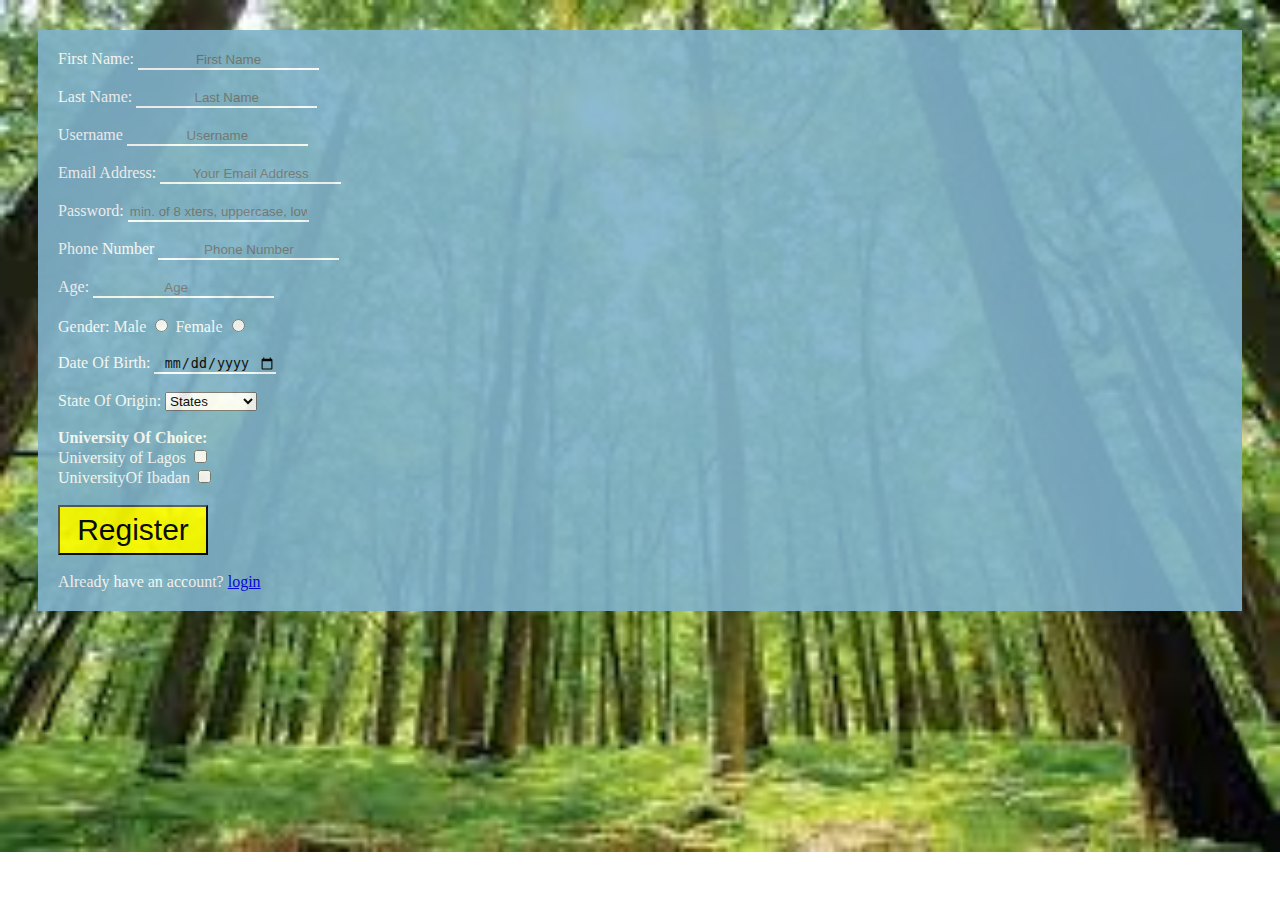
<file: index.html>
<!DOCTYPE html>
<html lang="en">
<head>
    <title>Sign Up Form</title>
    <link rel="stylesheet" href="form.css">
    
    
</head>
<body>
    <form>
        <label for="fname">First Name:</label>
        <input type="text" id="fname" name="First Name" placeholder="First Name" required> <br> <br>

        <label for="lname">Last Name:</label>
        <input type="text" id="lname" name="Last Name" placeholder="Last Name" required> <br> <br>
        
        <label for="uname">Username</label>
        <input type="text" id="uname" name="Username" placeholder="Username" title="no-space, (-), (A-z) (a-z)" required> <br> <br>

        <label for="email">Email Address:</label>
        <input type="email" id="email" name="Email Address" placeholder="Your Email Address" required> <br> <br>

        <label for="pwd">Password:</label>
        <input type="password" id="pwd" name="" placeholder="min. of 8 xters, uppercase, lowercase, a digit"
         pattern="(?!=.*[A-Z])(?!=.*[a-z])(?!=.*\d).{8,}" title="Minimum of 8 characters,
          atleast an uppercase and lowercase and a digit" required> <br><br>

        <label for="pnumber">Phone Number</label>
        <input type="tel" id="pnumber" name="Phone Number" placeholder="Phone Number" required> <br> <br>
        
        <label for="age">Age:</label>
        <input type="number" id="age" name="Age" placeholder="Age" required> <br> <br>

        <label for="gender">Gender:</label>
        <label for="male">Male</label>
        <input type="radio" id="male" name="gender">
        <label for="female">Female</label>
        <input type="radio" id="female" name="gender"> <br> <br>

        <label for="dob">Date Of Birth:</label>
        <input type="date" id="dob" name="dob"> <br> <br>
        
        <label for="states">State Of Origin:</label>
        <select id="states" name="states">
            <option>States</option>
            <option>Abia</option>
            <option>Adamawa</option>
            <option>Akwa-Ibom</option>
            <option>Anambra</option>
            <option>Bauchi</option>
            <option>Bayelsa</option>
            <option>Benue</option>
            <option>Cross River</option>
            <option>Delta</option>
            <option>Ekiti</option>
            <option>Eboyin</option>
            <option>Edo</option>
            <option>Enugun</option>
            <option>Gombe</option>
            <option>Imo</option>
            <option>Jigawa</option>
            <option>Kaduna</option>
            <option>Kastina</option>
            <option>Kano</option>
            <option>Kebbi</option>
            <option>Kogi</option>
            <option>Kwara</option>
            <option>Lagos</option>
            <option>Nassarawa</option>
            <option>Niger</option>
            <option>Ogun</option>
            <option>Ondo</option>
            <option>Osun</option>
            <option>Oyo</option>
            <option>Plateau</option>
            <option>Rivers</option>
            <option>Sokoto</option>
            <option>Taraba</option>
            <option>Yobe</option>
            <option>Szamfara</option>
            <option>Abuja</option>
        </select> <br> <br>

        <label for="uoc"><strong>University Of Choice:</strong> </label> <br>
        <label for="unilag">University of Lagos</label> 
        <input type="checkbox" id="unilag"> <br>
        <label for="ui">UniversityOf Ibadan</label>
        <input type="checkbox" id="ui"> <br><br>


        <button type="submit">Register</button> <br><br>
        Already have an account? <a href="login.html" target="_self" title="Login with Username and Password">login</a>
   

    </form>
    










</body>























</html>
</file>
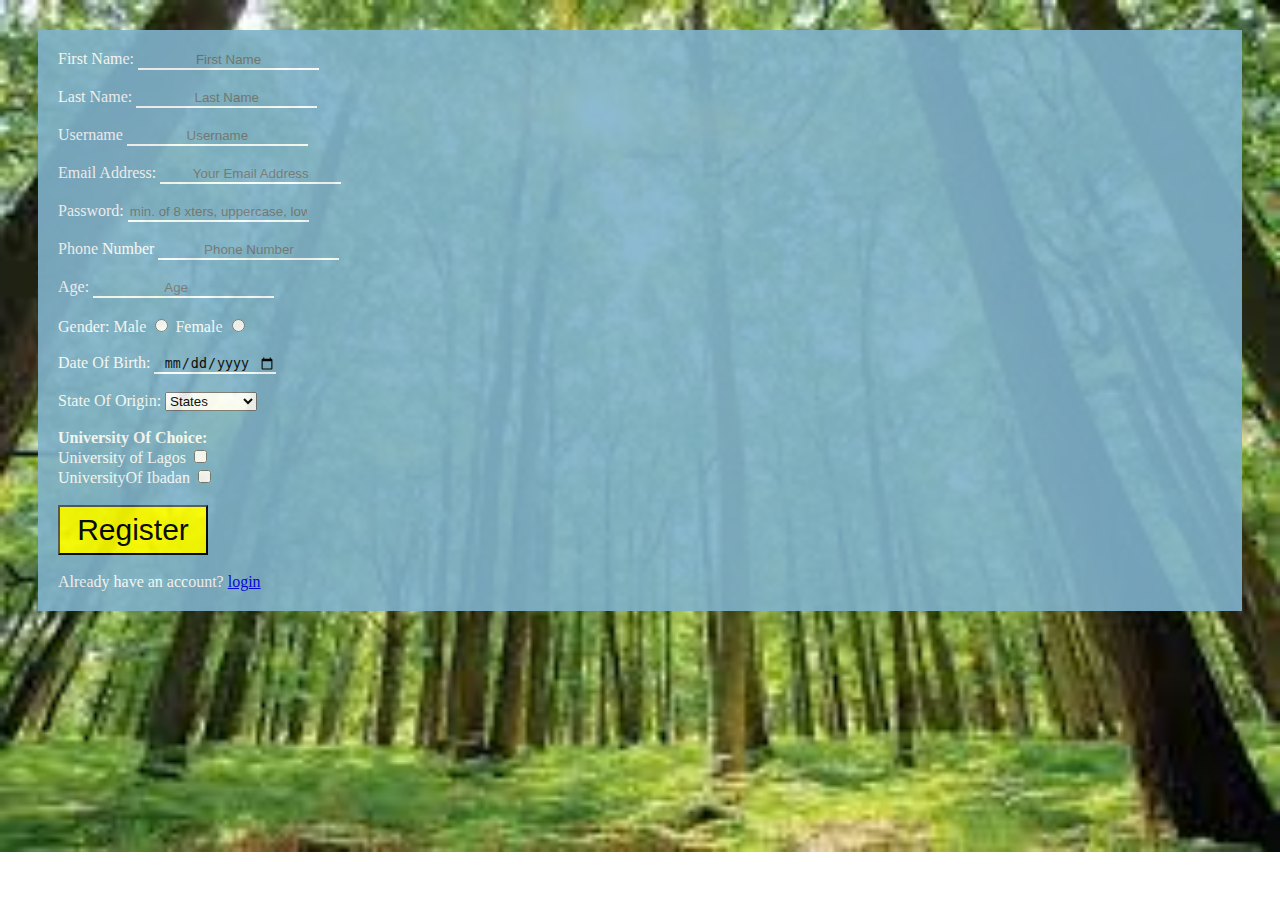
<file: form.html>
<!DOCTYPE html>
<html lang="en">
<head>
    <title>Sign Up Form</title>
    <link rel="stylesheet" href="form.css">
    
    
</head>
<body>
    <form>
        <label for="fname">First Name:</label>
        <input type="text" id="fname" name="First Name" placeholder="First Name" required> <br> <br>

        <label for="lname">Last Name:</label>
        <input type="text" id="lname" name="Last Name" placeholder="Last Name" required> <br> <br>
        
        <label for="uname">Username</label>
        <input type="text" id="uname" name="Username" placeholder="Username" title="no-space, (-), (A-z) (a-z)" required> <br> <br>

        <label for="email">Email Address:</label>
        <input type="email" id="email" name="Email Address" placeholder="Your Email Address" required> <br> <br>

        <label for="pwd">Password:</label>
        <input type="password" id="pwd" name="" placeholder="min. of 8 xters, uppercase, lowercase, a digit"
         pattern="(?!=.*[A-Z])(?!=.*[a-z])(?!=.*\d).{8,}" title="Minimum of 8 characters,
          atleast an uppercase and lowercase and a digit" required> <br><br>

        <label for="pnumber">Phone Number</label>
        <input type="tel" id="pnumber" name="Phone Number" placeholder="Phone Number" required> <br> <br>
        
        <label for="age">Age:</label>
        <input type="number" id="age" name="Age" placeholder="Age" required> <br> <br>

        <label for="gender">Gender:</label>
        <label for="male">Male</label>
        <input type="radio" id="male" name="gender">
        <label for="female">Female</label>
        <input type="radio" id="female" name="gender"> <br> <br>

        <label for="dob">Date Of Birth:</label>
        <input type="date" id="dob" name="dob"> <br> <br>
        
        <label for="states">State Of Origin:</label>
        <select id="states" name="states">
            <option>States</option>
            <option>Abia</option>
            <option>Adamawa</option>
            <option>Akwa-Ibom</option>
            <option>Anambra</option>
            <option>Bauchi</option>
            <option>Bayelsa</option>
            <option>Benue</option>
            <option>Cross River</option>
            <option>Delta</option>
            <option>Ekiti</option>
            <option>Eboyin</option>
            <option>Edo</option>
            <option>Enugun</option>
            <option>Gombe</option>
            <option>Imo</option>
            <option>Jigawa</option>
            <option>Kaduna</option>
            <option>Kastina</option>
            <option>Kano</option>
            <option>Kebbi</option>
            <option>Kogi</option>
            <option>Kwara</option>
            <option>Lagos</option>
            <option>Nassarawa</option>
            <option>Niger</option>
            <option>Ogun</option>
            <option>Ondo</option>
            <option>Osun</option>
            <option>Oyo</option>
            <option>Plateau</option>
            <option>Rivers</option>
            <option>Sokoto</option>
            <option>Taraba</option>
            <option>Yobe</option>
            <option>Szamfara</option>
            <option>Abuja</option>
        </select> <br> <br>

        <label for="uoc"><strong>University Of Choice:</strong> </label> <br>
        <label for="unilag">University of Lagos</label> 
        <input type="checkbox" id="unilag"> <br>
        <label for="ui">UniversityOf Ibadan</label>
        <input type="checkbox" id="ui"> <br><br>


        <button type="submit">Register</button> <br><br>
        Already have an account? <a href="login.html" target="_self" title="Login with Username and Password">login</a>
   

    </form>
    










</body>























</html>
</file>
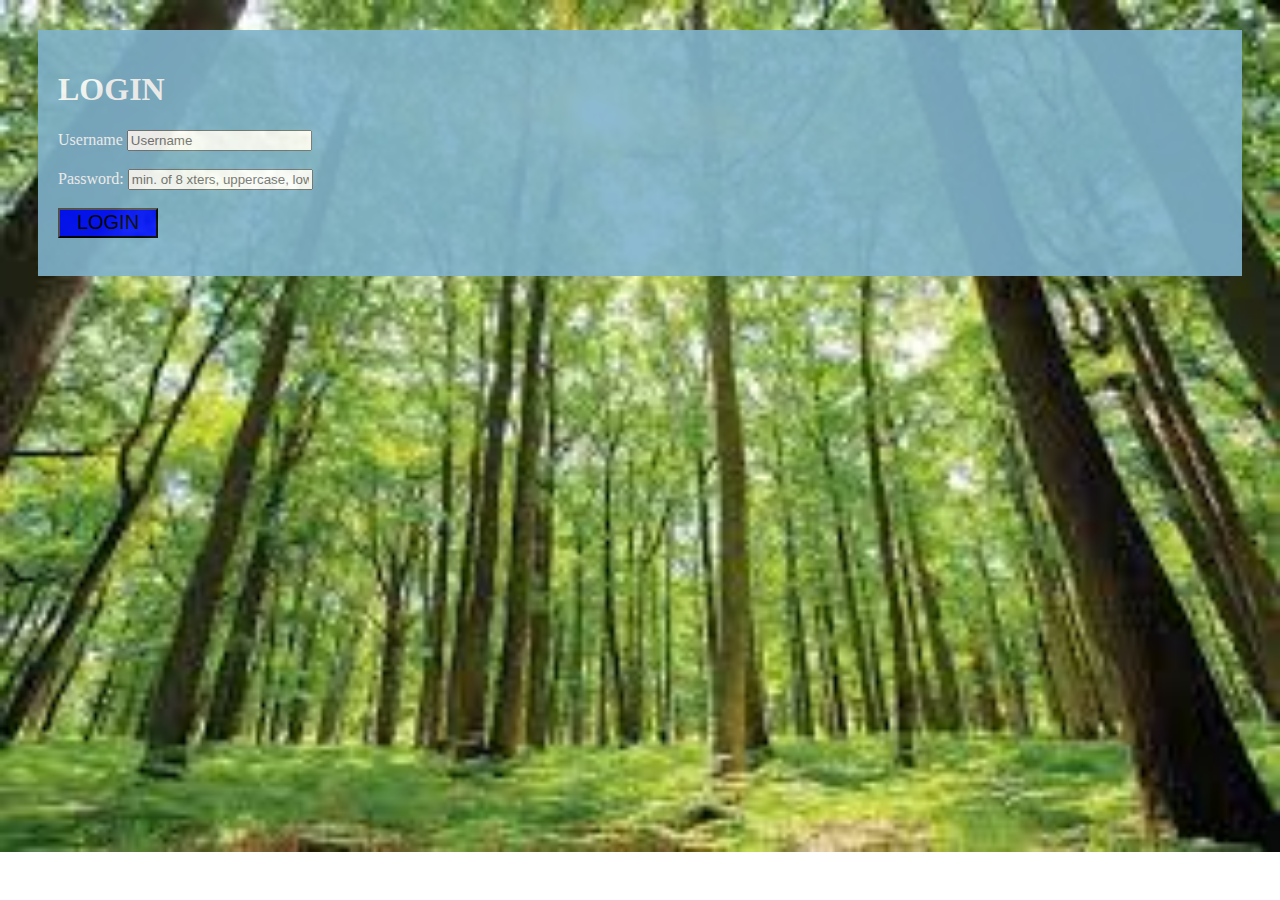
<file: login.html>
<!DOCTYPE html>
<html lang="en">
<head>
    <meta charset="UTF-8">
    <meta name="viewport" content="width=device-width, initial-scale=1.0">
    <title>Document</title>
    
    <link rel="stylesheet" href="login.css">
</head>
<body>
    <form>
        <h1>LOGIN</h1>
        <label for="uname">Username</label>
        <input type="text" id="uname" name="Username" placeholder="Username" title="no-space, (-), (A-z) (a-z)" required> <br> <br>
        <label for="pwd">Password:</label>
        <input type="password" id="pwd" name="" placeholder="min. of 8 xters, uppercase, lowercase, a digit"
         pattern="(?!=.*[A-Z])(?!=.*[a-z])(?!=.*\d).{8,}" title="Minimum of 8 characters,
          atleast an uppercase and lowercase and a digit" required> <br><br>


          <button type="submit">LOGIN</button> <br><br>
    </form>
    
</body>
</html>
</file>
<file: form.css>
body{
    background-image: url("forest.jpeg");
    background-repeat: no-repeat;
    background-size: cover;
}
form{
    background-color: black;
    opacity: 90%;
    background: rgb(50%, 70%, 80%);
    color: white;
    margin: 30px;
    padding: 20px;
}
input{
    text-align: center;
    border: none;
    background: transparent;
    border-bottom: 2px solid white;
}
button{
    background: yellow;
    width: 150px;
    height: 50px;
    font-size: 30px;

}
body2{
    text-align: center;
    font-size: 30px;
}
</file>
<file: login.css>
body{
    background-image: url("forest.jpeg");
    background-repeat: no-repeat;
    background-size: cover;
}
h1{
    align-content: center;
}
form{
    background-color: black;
    opacity: 90%;
    background: rgb(50%, 70%, 80%);
    color: white;
    margin: 30px;
    padding: 20px;
}
button{
    background: rgb(0, 17, 255);
    width: 100px;
    height: 30px;
    font-size: 20px;
}
</file>
